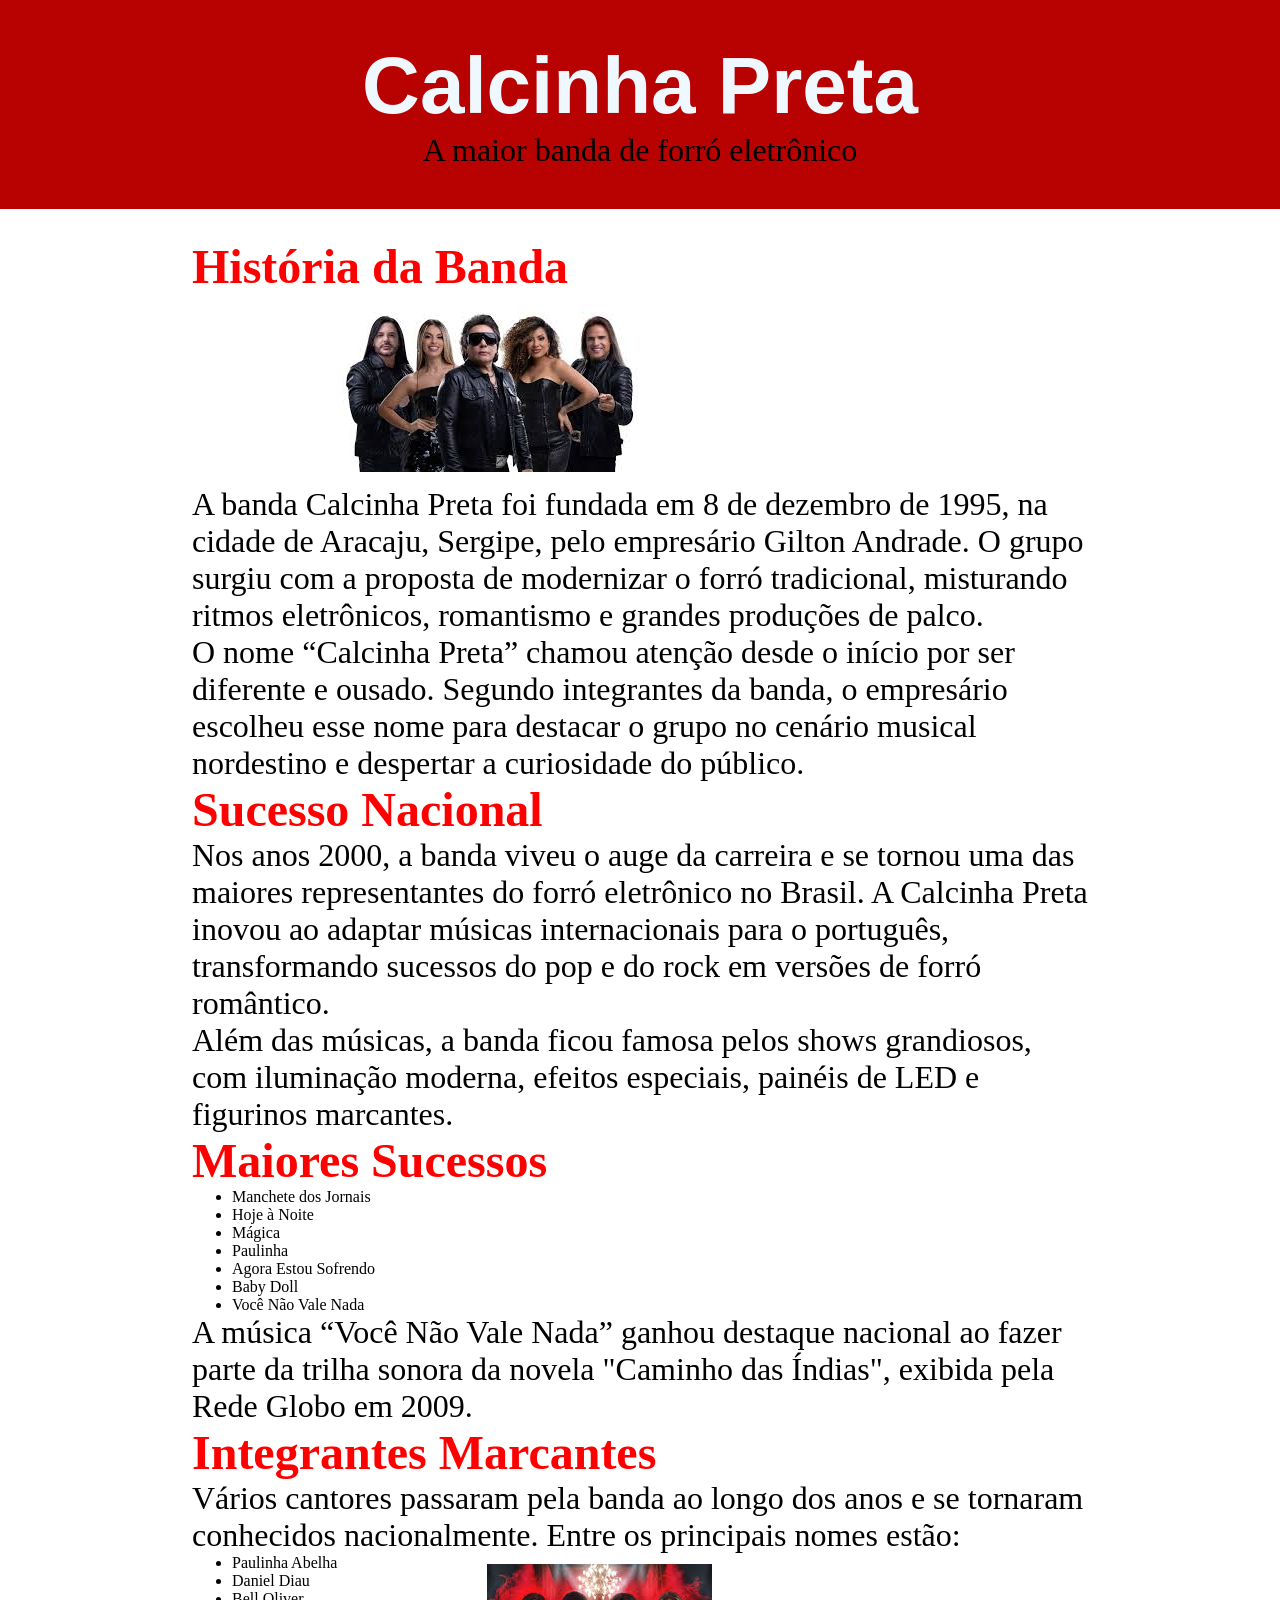
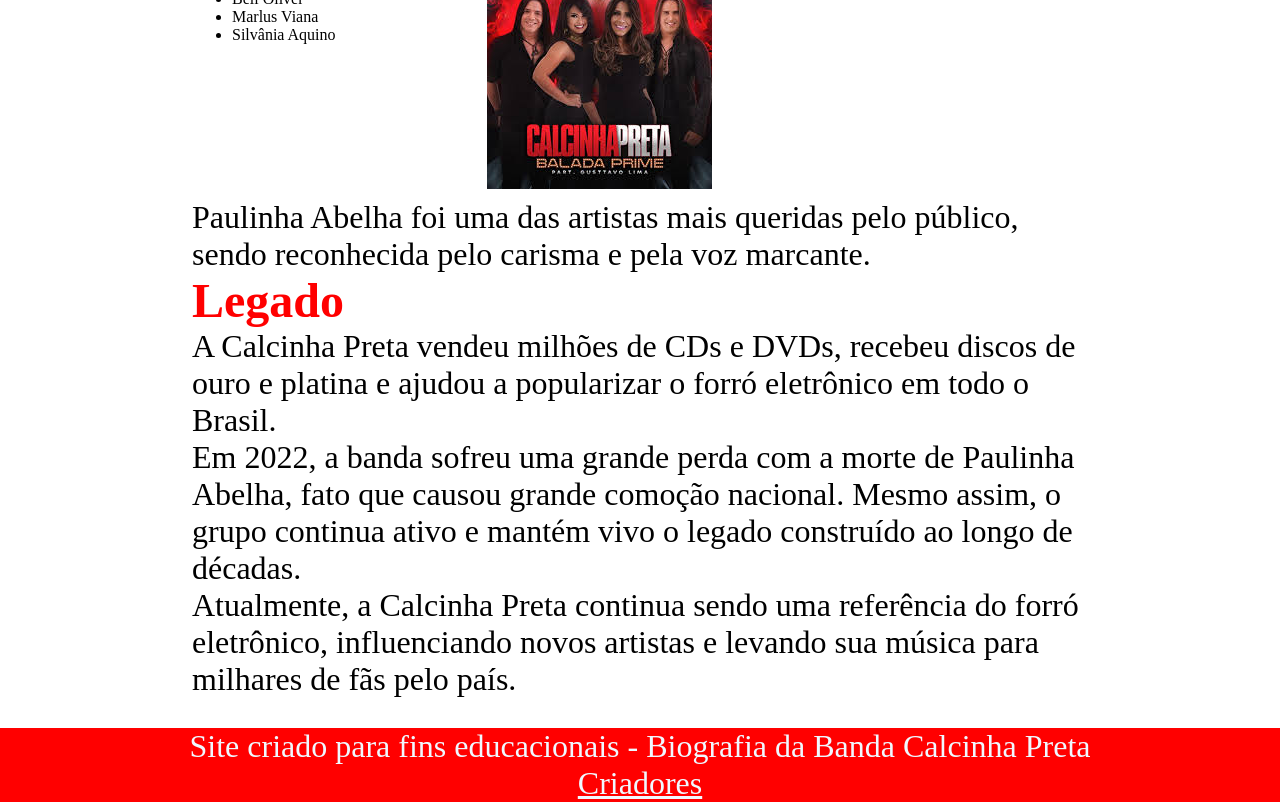
<file: INDEX.HTML>
<!DOCTYPE html>
<html lang="en">
<head>
    <meta charset="UTF-8">
    <meta name="viewport" content="width=device-width, initial-scale=1.0">
    <title>Document</title>
    <link rel="stylesheet" href="style/style.css">
</head>
<body>
 <header>
   <h1>Calcinha Preta</h1>
   <p>A maior banda de forró eletrônico</p>
</header>
    <main>
        <h2>História da Banda</h2>
        <img src="imgs/download.jpg" alt="">

    <p>
      A banda Calcinha Preta foi fundada em 8 de dezembro de 1995,
      na cidade de Aracaju, Sergipe, pelo empresário Gilton Andrade.
      O grupo surgiu com a proposta de modernizar o forró tradicional,
      misturando ritmos eletrônicos, romantismo e grandes produções de palco.
    </p>

    <p>
      O nome “Calcinha Preta” chamou atenção desde o início por ser diferente
      e ousado. Segundo integrantes da banda, o empresário escolheu esse nome
      para destacar o grupo no cenário musical nordestino e despertar a curiosidade do público.
    </p>

    <h2>Sucesso Nacional</h2>

    <p>
      Nos anos 2000, a banda viveu o auge da carreira e se tornou uma das maiores
      representantes do forró eletrônico no Brasil. A Calcinha Preta inovou ao adaptar
      músicas internacionais para o português, transformando sucessos do pop e do rock
      em versões de forró romântico.
    </p>

    <p>
      Além das músicas, a banda ficou famosa pelos shows grandiosos,
      com iluminação moderna, efeitos especiais, painéis de LED
      e figurinos marcantes.
    </p>

    <h2>Maiores Sucessos</h2>

    <ul>
      <li>Manchete dos Jornais</li>
      <li>Hoje à Noite</li>
      <li>Mágica</li>
      <li>Paulinha</li>
      <li>Agora Estou Sofrendo</li>
      <li>Baby Doll</li>
      <li>Você Não Vale Nada</li>
    </ul>

    <p>
      A música “Você Não Vale Nada” ganhou destaque nacional ao fazer parte
      da trilha sonora da novela "Caminho das Índias", exibida pela Rede Globo em 2009.
    </p>
    <h2>Integrantes Marcantes</h2>

    <p>
      Vários cantores passaram pela banda ao longo dos anos e se tornaram conhecidos
      nacionalmente. Entre os principais nomes estão:
    </p>
  
    <div>

      <ul>
        <li>Paulinha Abelha</li>
        <li>Daniel Diau</li>
        <li>Bell Oliver</li>
        <li>Marlus Viana</li>
        <li>Silvânia Aquino</li>  
    </ul>

    <img src="download (1).jpg" alt="">
    </div>


    <p>
      Paulinha Abelha foi uma das artistas mais queridas pelo público,
      sendo reconhecida pelo carisma e pela voz marcante.
    </p>

    <h2>Legado</h2>

    <p>
      A Calcinha Preta vendeu milhões de CDs e DVDs,
      recebeu discos de ouro e platina e ajudou a popularizar
      o forró eletrônico em todo o Brasil.
    </p>

    <p>
      Em 2022, a banda sofreu uma grande perda com a morte de Paulinha Abelha,
      fato que causou grande comoção nacional. Mesmo assim,
      o grupo continua ativo e mantém vivo o legado construído ao longo de décadas.
    </p>

    <p>
      Atualmente, a Calcinha Preta continua sendo uma referência do forró eletrônico,
      influenciando novos artistas e levando sua música para milhares de fãs pelo país.
    </p>

  </div>

   </main>
     <footer>
    <p>Site criado para fins educacionais - Biografia da Banda Calcinha Preta</p>
    <p><a href="pages/sobre.html">Criadores</a></p>
  </footer>
</body>
</html
</file>
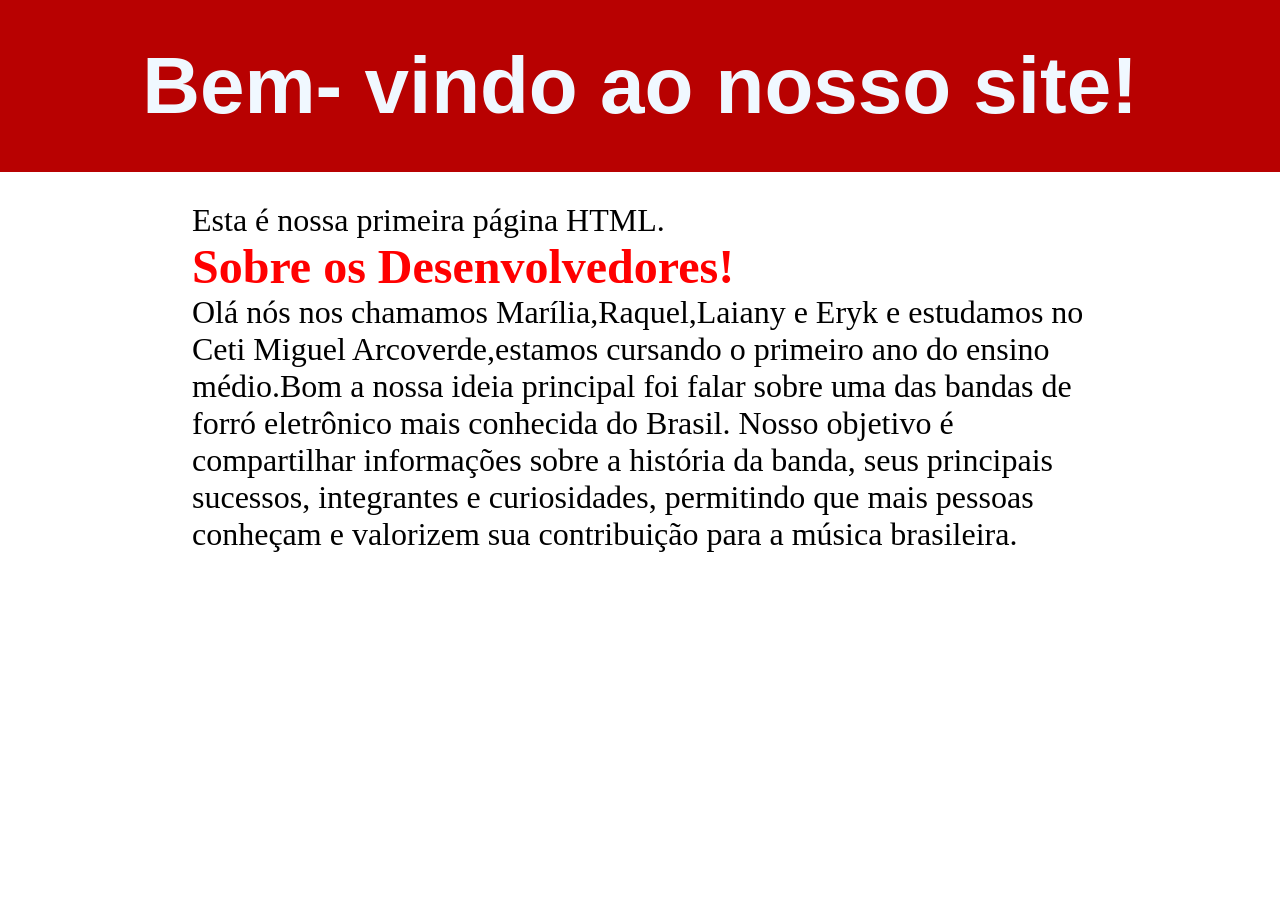
<file: pages/sobre.html>
<!DOCTYPE html>
<html lang="en">
<head>
    <meta charset="UTF-8">
    <meta name="viewport" content="width=device-width, initial-scale=1.0">
    <title>Document</title>
    <link rel="stylesheet" href="../style/style.css">
</head>
<body>
<header>
     <h1>Bem- vindo ao nosso site!</h1>
</header>

<main>
 <p>Esta é nossa primeira página HTML.</p>

 <h2>Sobre os Desenvolvedores!</h2>
 <p> Olá nós nos chamamos Marília,Raquel,Laiany e Eryk e estudamos no Ceti Miguel Arcoverde,estamos cursando o primeiro ano do ensino médio.Bom a nossa ideia principal foi
 falar sobre uma das bandas de forró eletrônico mais conhecida do Brasil.
Nosso objetivo é compartilhar informações sobre a história da banda, seus principais sucessos, integrantes e curiosidades, permitindo que mais pessoas conheçam
e valorizem sua contribuição para a música brasileira.
 </p>
</main>

</body>
</file>
<file: style/style.css>
*{
    margin: 0;
}

header{
    background-color: rgb(184, 1, 1);
    padding: 40px;
    text-align: center;
}

h2{
    color:red;
    font-size: 3em; 
}

h1{
    color: aliceblue;
    font-family: Impact, Haettenschweiler, 'Arial Narrow Bold', sans-serif;
    font-size: 5em;
}

p{
    font-size:2em ;
    
}

main{
    width: 70%;
    background-color: rgb(255, 255, 255);
    margin: auto;
    border-radius: 20px;
    padding: 30px;
    
}

div{
    display: flex;
}

img{
    margin: 10px;
    margin-left: 150px;
}

footer{
    background-color: red;
    text-align: center;
}

footer p{
    color: aliceblue;
}

footer a{
    color: aliceblue;
}
</file>
